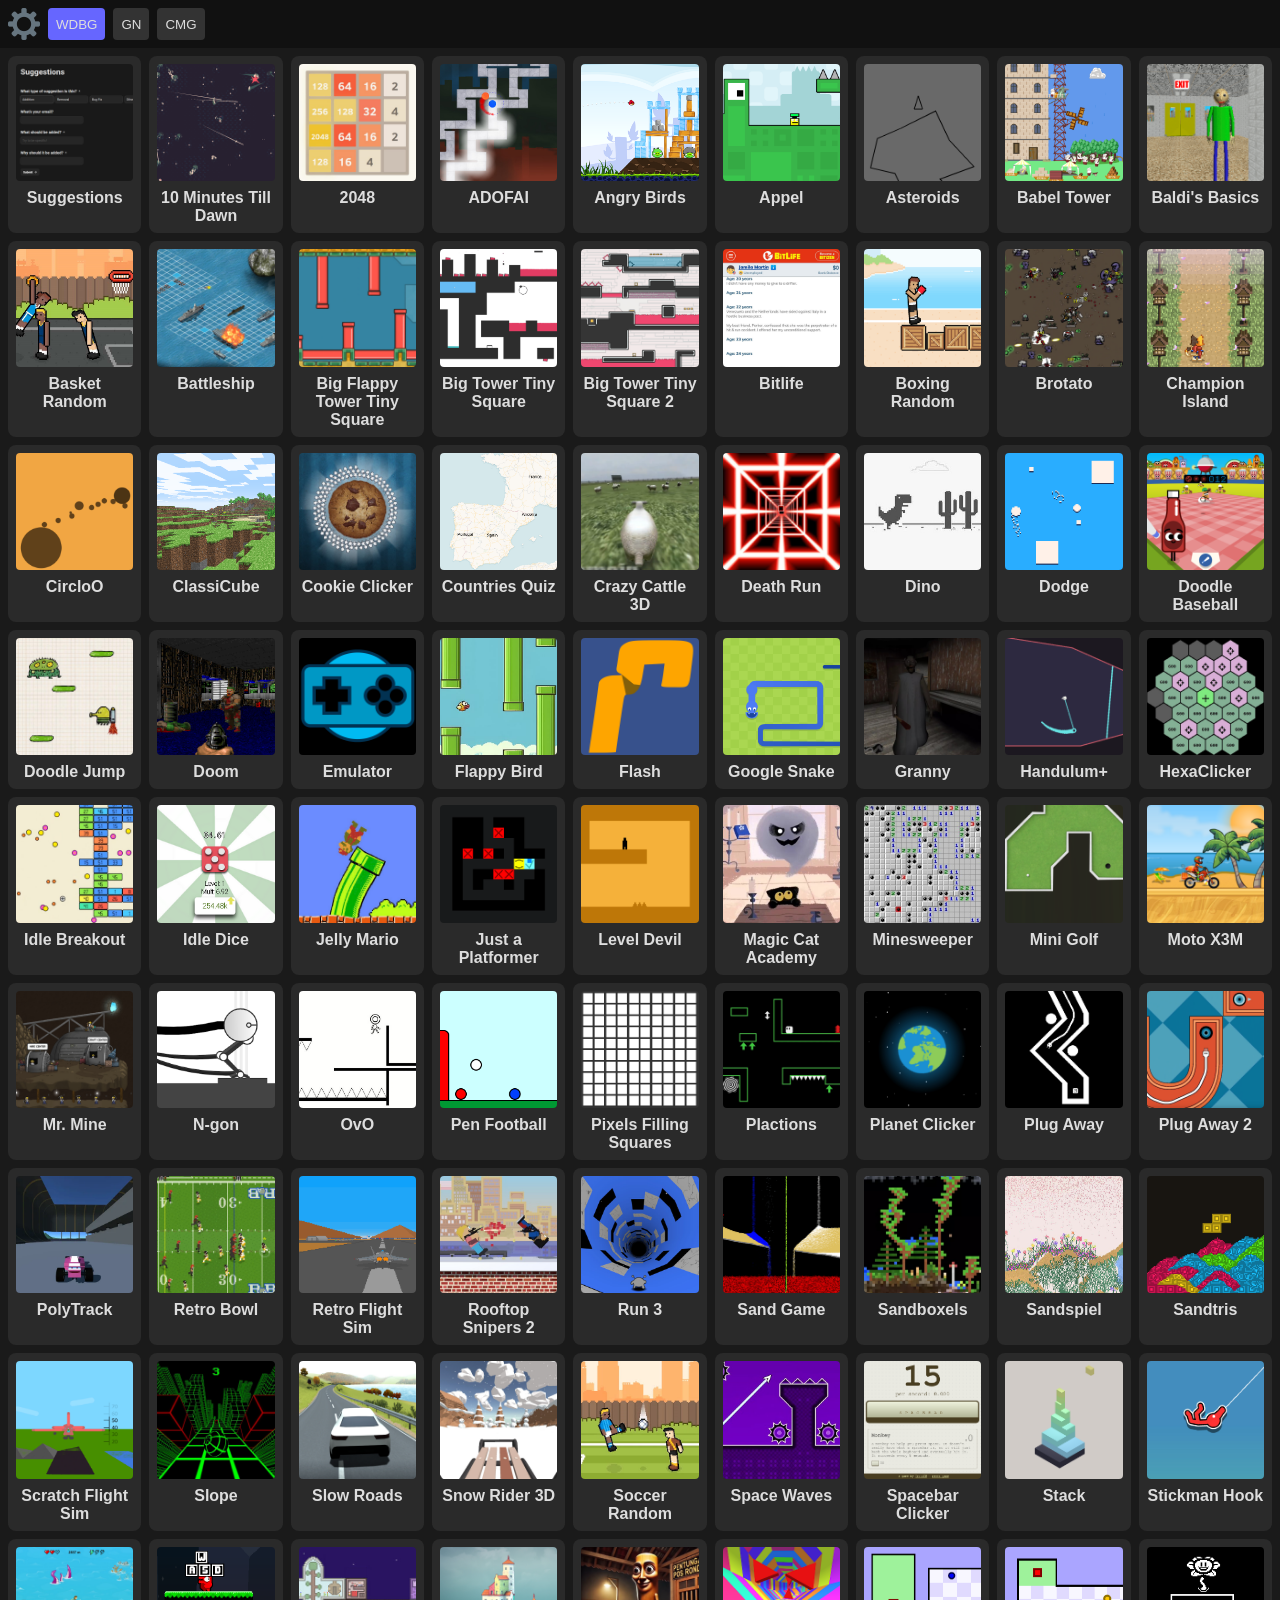
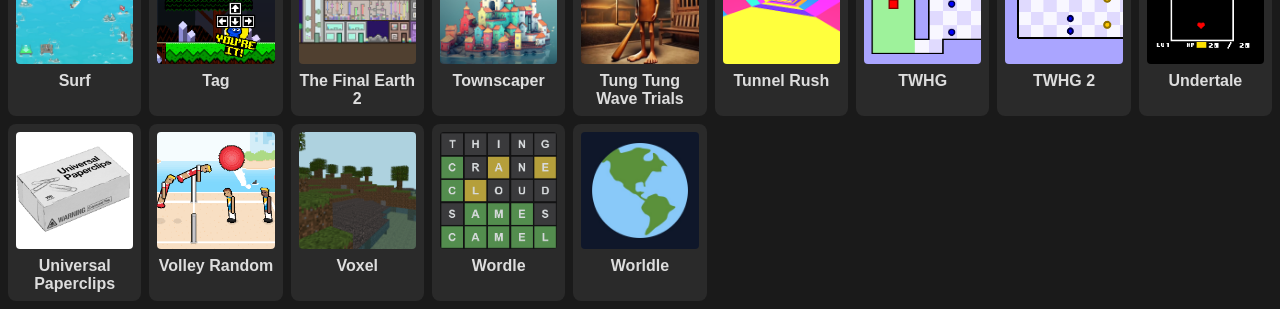
<file: index.html>
<!DOCTYPE html>
<html>
	<head>
		<title>WDB Hames</title>
		<link rel="stylesheet" href="style.css">
	</head>
	<body>
		<div id="navbar"></div>
		<div id="container"></div>
		<script src="main.js"></script>
		<script>
			document.body.dataset.theme = localStorage.getItem("theme") || "dark";
		
			const g_params = new URLSearchParams(window.location.search);
			let g_btnSelected = Number(g_params.get("b") || 1);
			
			const g_cache = {};
			const g_navbar = document.getElementById("navbar");
			const g_container = document.getElementById("container");
			const g_btn = [];

			async function fetchData(url) {
				if (g_cache[url]) {
					return g_cache[url];
				}

				const response = await fetch(url);
				const data = await response.json();
				g_cache[url] = data;
				return data;
			}

			function createBtn(id, title) {
				g_btn[id] = document.createElement("button");
				g_btn[id].textContent = title;
				g_btn[id].className = id === 0 ? "settings-button" : "button";
				g_btn[id].onclick = () => {
					if (g_btnSelected !== id) {
						loadBtn(id);
					}
				};

				g_navbar.appendChild(g_btn[id]);
			}

			function loadBtn(id) {
				g_container.textContent = "";
				g_container.className = id === 0 ? "settings-container" : "boxes-container";
				g_btnSelected = id;

				for (let i = 0; i < g_btn.length; ++i) {
					if (g_btnSelected === i) {
						g_btn[i].classList.add("active");
					} else {
						g_btn[i].classList.remove("active");
					}
				}

				switch (id) {
					case 0:
						loadSettings();
						break;
					case 1:
						loadWDBG();
						break;
					case 2:
						loadGN();
						break;
					case 3:
						loadCMG();
						break;
				}
			}

			function createBox(imgSrc, name, url, target) {
				const box = document.createElement("div");
				box.className = "box";

				const img = document.createElement("img");
				img.loading = "lazy";
				img.src = imgSrc;
				img.onerror = () => {
					img.src = "assets/error.png";
				};
				box.appendChild(img);

				const a = document.createElement("a");
				a.textContent = name;
				a.href = url;
				a.target = "_blank";
				box.appendChild(a);

				target.appendChild(box);
			}

			function createSetting(name, item, placeholder, value, target) {
				const setting = document.createElement("div");
				setting.className = "setting";

				const title = document.createElement("p");
				title.textContent = name;
				setting.appendChild(title);

				const input = document.createElement("input");
				input.placeholder = placeholder;
				input.value = value;
				input.id = item;
				setting.appendChild(input);

				target.appendChild(setting);
			}

			async function loadSettings() {
				const fragment = new DocumentFragment();

				const settings = await fetchData("settings.json");

				settings.forEach((setting) => {
					createSetting(
						setting.name,
						setting.item,
						setting.placeholder,
						localStorage.getItem(setting.item) || "",
						fragment,
					);
				});

				const button = document.createElement("button");
				button.className = "button";
				button.textContent = "Save Settings";
				fragment.appendChild(button);

				button.onclick = () => {
					settings.forEach((setting) => {
						localStorage.setItem(
							setting.item,
							document.getElementById(setting.item).value,
						);
					});
				};

				g_container.appendChild(fragment);
			}

			async function loadWDBG() {
				const fragment = new DocumentFragment();

				const data = await fetchData("embed.json");
				data.forEach((box) => {
					createBox(
						`assets/${box.id}.png`,
						box.title,
						`embed.html?t=0&id=${box.id}`,
						fragment,
					);
				});

				g_container.appendChild(fragment);
			}

			async function loadGN() {
				const fragment = new DocumentFragment();

				try {
					const zones = await fetchData(
						"https://cdn.jsdelivr.net/gh/gn-math/assets/zones.json",
					);
					zones.forEach((zone) => {
						const imgSrc = zone.cover.replace(
							"{COVER_URL}",
							"https://cdn.jsdelivr.net/gh/gn-math/covers@main",
						);
						createBox(imgSrc, zone.name, `embed.html?t=1&id=${zone.id}`, fragment);
					});
				} catch (error) {
					console.error(error);
				}

				g_container.appendChild(fragment);
			}

			async function loadCMG() {
				const fragment = new DocumentFragment();

				try {
					const data = await fetchData("temp/cmatgame_games_with_levels.json");
					data.game.forEach((game) => {
						const imgSrc = game.si
							? "https://www.coolmathgames.com/" + game.si
							: "https://www.coolmathgames.com/sites/default/files/styles/og_image_game_page/public/" +
								game.og;
						createBox(imgSrc, game.title, `embed.html?t=2&id=${game.id}`, fragment);
					});
				} catch (error) {
					console.error(error);
				}

				g_container.appendChild(fragment);
			}

			function load() {
				createBtn(0, "");
				createBtn(1, "WDBG");
				createBtn(2, "GN");
				createBtn(3, "CMG");

				loadBtn(g_btnSelected);
			}

			load();
		</script>
	</body>

</html>
</file>
<file: style.css>
:root {
	--a: #dddddd;
	--b: #111111;
	--c: #1a1a1a;
	--d: #2a2a2a;
	--e: #333333;
	--f: #444444;
	--g: #808080;
	--h: #6666ff;
	--i: #4d4dff;
}

[data-theme~="dark-contrast"] {
	--a: #ffffff;
	--b: #333333;
	--c: #000000;
	--d: #444444;
	--e: #555555;
	--f: #666666;
	--g: #808080;
	--h: #6666ff;
	--i: #4d4dff;
}

[data-theme~="light"] {
	--a: #111111;
	--b: #dddddd;
	--c: #eaeaea;
	--d: #dadada;
	--e: #bbbbbb;
	--f: #c4c4c4;
	--g: #808080;
	--h: #8dffff;
	--i: #66ffff;
}

[data-theme~="light-contrast"] {
	--a: #000000;
	--b: #cccccc;
	--c: #ffffff;
	--d: #dadada;
	--e: #999999;
	--f: #b0b0b0;
	--g: #808080;
	--h: #8dffff;
	--i: #66ffff;
}

body {
	background: var(--c);
	color: var(--a);
	font-family: Arial;
	margin: 0;
	padding: 0;
}

#navbar {
	background: var(--b);
	display: flex;
	padding: 8px;
	gap: 8px;
}

.button {
	border: none;
	border-radius: 4px;
	background: var(--e);
	color: var(--a);
	padding: 8px;
	cursor: pointer;
}

.button:hover {
	background: var(--f);
}

.button.active {
	background: var(--h);
}

.button.active:hover {
	background: var(--i);
}

.boxes-container {
	padding: 8px;
	display: grid;
	grid-template-columns: repeat(auto-fill, minmax(128px, 1fr));
	gap: 8px;
	background: var(--c);
}

.settings-button {
	padding: 8px;
    background-image: url("assets/gear.png");
    background-size: contain;
    width: 32px; 
    height: 32px;
    border: none;
    background-color: transparent;
	cursor: pointer;
}

.settings-container {
	width: 100%;
	box-sizing: border-box;
	display: block;
	padding: 8px;
}

.settings-container button {
	margin-top: 8px;
}

.setting {
	width: 100%;
}

.setting p {
	width: 100%;
	margin: 4px;
	font-weight: bold;
}

.setting input {
	width: 100%;
	height: 32px;
	border: none;
	border-radius: 4px;
	padding: 4px;
	box-sizing: border-box;
	margin-bottom: 8px;
	background: var(--d);
	color: var(--a);
	border: 1px solid var(--g);

}

.setting input:focus {
	outline-color: var(--h);
	outline-width: 4px;
	outline-offset: 0px;
	box-shadow: none;
}

.setting input::placeholder {
	color: var(--g);
}

.box {
	background: var(--d);
	border-radius: 8px;
	display: flex;
	flex-direction: column;
	padding: 8px;
}

.box img {
	width: 100%;
	aspect-ratio: 1 / 1;
	object-fit: cover;
	border-radius: 4px;
}

.box a {
	color: var(--a);
	text-align: center;
	margin-top: 8px;
	font-weight: bold;
	text-decoration: none;
}

.box a:hover {
	color: var(--h);
}
</file>
